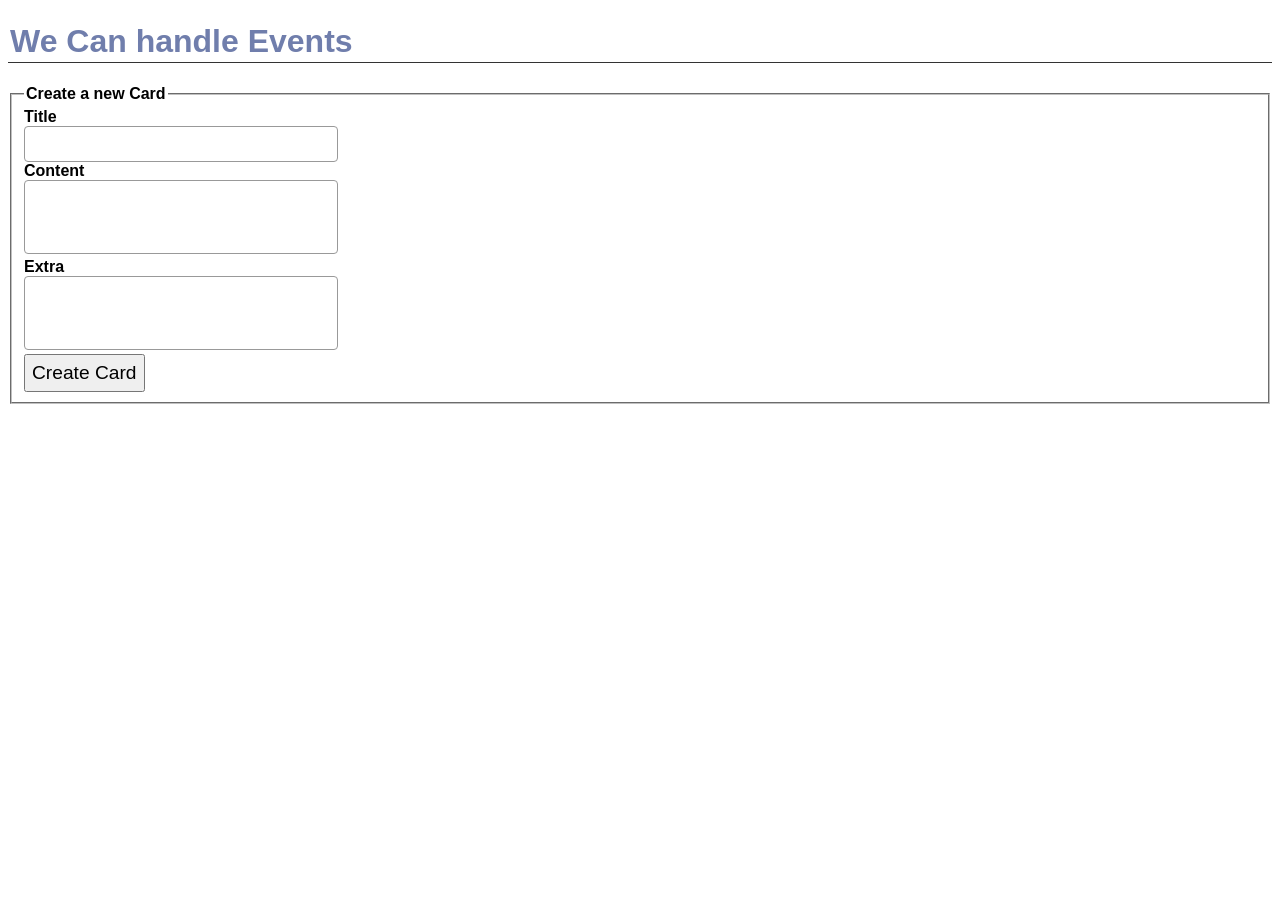
<file: index.html>
<!DOCTYPE html>
<html>
    <head>
        <title>
            Handling Events
        </title>
        <link rel="stylesheet" href="style.css" />
    </head>
    <body>
        <h1>We Can handle Events</h1>
        <fieldset>
            <legend>Create a new Card</legend>
            <label for="card-title">Title</label>
            <input id="card-title" name="card-title" />
            <label for="card-content">Content</label>
            <textarea id="card-content" name="card-content"  ></textarea>
            <label for="card-extra">Extra</label>
            <textarea id="card-extra" name="card-extra"  ></textarea>
            <button id="add-element">Create Card</button>
        </fieldset>
        <div class="cards" id="cards"></div> 
        <script src="code.js"></script>    
    </body>
</html>
</file>
<file: style.css>
body {
    font-family: sans-serif;
}

.cards {
    display: flex;
    flex-wrap: wrap;
}

.card {
    padding:10px;
    margin:10px;
    width:100%;
    max-width: 350px;
    box-shadow:6px 6px 4px 4px rgba(0.2,0.2,0.2, 0.1);
    border-radius: 4px;
    margin:20px;
}

h1,h2 {
    border-bottom:1px solid #333;
    font-family: sans-serif;
    padding:2px;
    color:rgb(112, 126, 172);
}

label {
    display: block;
    font-size:1rem;
    font-weight:bold;
    
}

input, textarea {
    padding:6px;
    border-radius: 4px;
    border:1px solid #999;
    font-size:1.2rem;
    width:300px;
}

input:focus, textarea:focus {
    background-color: rgb(226, 248, 241);
    border:1px solid #ffddff;
}

legend {
    font-weight:bold;
}

textarea {
    resize: none;
    width:300px;
    height:60px;
    font-family: sans-serif;
}

button {
    display: block;
    padding:6px;
    font-size:1.2rem;
}

.extra {
    border-radius: 4px;
    border:1px solid rgb(14, 59, 155);
    padding:4px;
    background:rgb(225, 232, 255);
}

.content {
    display:flex;
    flex-wrap:wrap;
}

.error {
    padding:4px;
    border-radius:3px;
    border:1px solid red;
}

.error span {
    padding:4px 6px;
    color:white;
    font-weight:bold;
    background-color: red;
    cursor: pointer;
    border-radius: 50%; 
    margin:0 4px;
}

.error p {
    display: inline-block;
}
</file>
